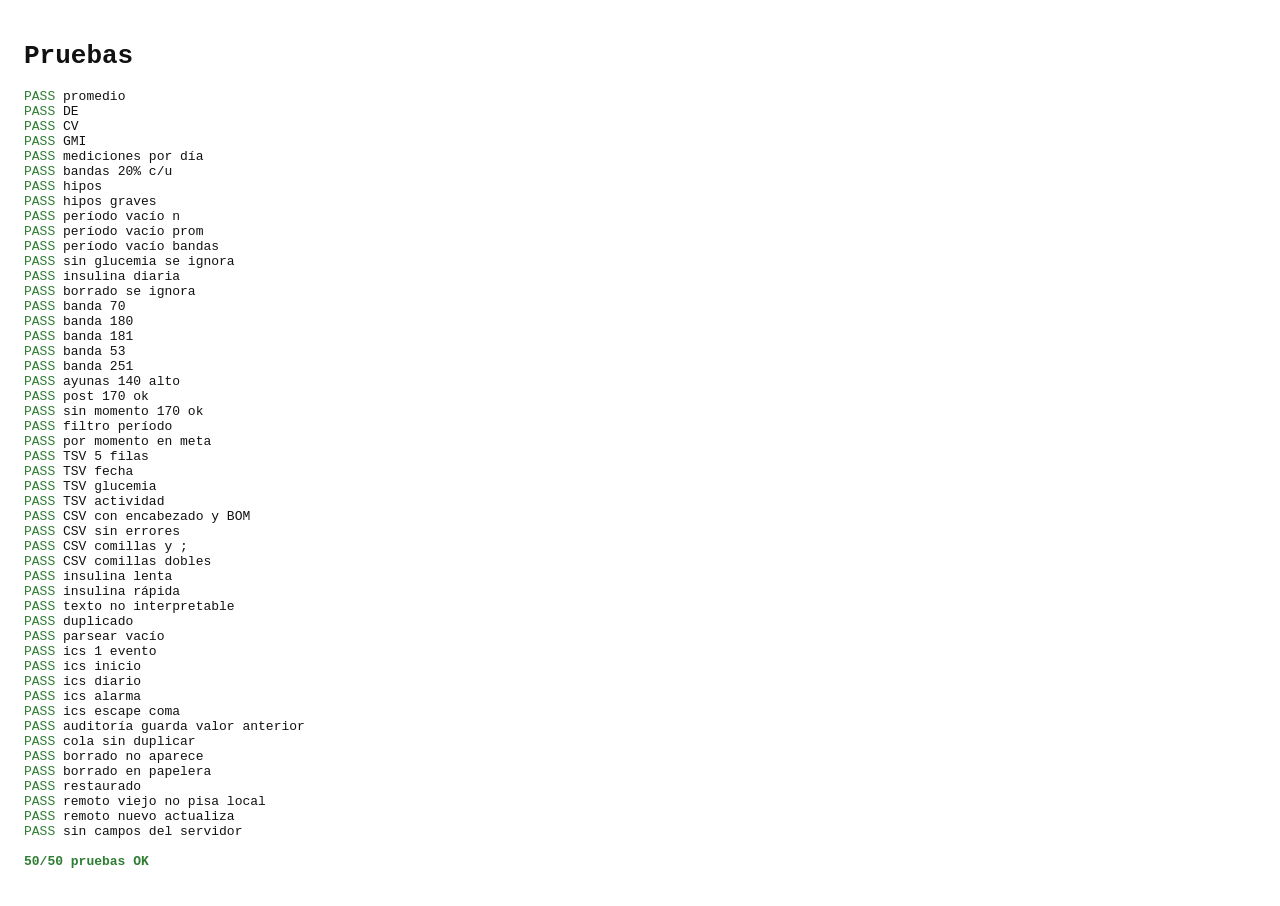
<file: tests.html>
<!doctype html>
<html lang="es"><head><meta charset="utf-8"><title>Pruebas Glucemia</title>
<style>body{font-family:monospace;padding:16px;background:#fff;color:#111}.ok{color:#2e7d32}.mal{color:#c62828;font-weight:bold}</style></head>
<body><h1>Pruebas</h1><pre id="out"></pre>
<script type="module">
import { resumen, banda, claseValor, filtrarPeriodo } from "./js/stats.js";
import { DEF_RANGOS } from "./js/modelo.js";
import { filasAppVieja, parsearCSV, interpretarInsulina, esDuplicado } from "./js/importar.js";
import { generarICS } from "./js/ics.js";
import * as db from "./js/db.js";

const out = document.getElementById("out"); let fallas = 0, total = 0;
const eq = (n, a, b) => { total++; const ok = JSON.stringify(a) === JSON.stringify(b);
  if (!ok) fallas++; out.innerHTML += `<span class="${ok ? "ok" : "mal"}">${ok ? "PASS" : "FAIL"}</span> ${n}${ok ? "" : ` → obtuve ${JSON.stringify(a)}, esperaba ${JSON.stringify(b)}`}\n`; };
const R = DEF_RANGOS, reg = (fecha, hora, glucemia, extra = {}) => ({ id: fecha + hora, fecha, hora, glucemia, ...extra });

// --- Estadísticas ---
let s = resumen([reg("2026-10-01", "08:00", 100), reg("2026-10-01", "20:00", 200)], R);
eq("promedio", s.prom, 150); eq("DE", s.de, 50); eq("CV", s.cv, 33.3); eq("GMI", s.gmi, 6.9);
eq("mediciones por día", s.medPorDia, 2);
s = resumen([50, 60, 100, 200, 300].map((v, i) => reg("2026-10-0" + (i + 1), "08:00", v)), R);
eq("bandas 20% c/u", Object.values(s.bandas), [20, 20, 20, 20, 20]);
eq("hipos", s.hipos.length, 2); eq("hipos graves", s.hipos54, 1);
s = resumen([], R);
eq("período vacío n", s.n, 0); eq("período vacío prom", s.prom, null); eq("período vacío bandas", s.bandas.rango, null);
s = resumen([reg("2026-10-01", "08:00", null, { insulina_basal_u: 10 }), reg("2026-10-01", "09:00", 120)], R);
eq("sin glucemia se ignora", s.n, 1); eq("insulina diaria", s.insulinaDiaria, 10);
eq("borrado se ignora", resumen([reg("2026-10-01", "08:00", 99, { deleted_at: "x" })], R).n, 0);
eq("banda 70", banda(70, R), "rango"); eq("banda 180", banda(180, R), "rango"); eq("banda 181", banda(181, R), "alta");
eq("banda 53", banda(53, R), "muyBaja"); eq("banda 251", banda(251, R), "muyAlta");
eq("ayunas 140 alto", claseValor(140, "Ayunas", R), "alto"); eq("post 170 ok", claseValor(170, "Después almuerzo", R), "ok");
eq("sin momento 170 ok", claseValor(170, "", R), "ok");
eq("filtro período", filtrarPeriodo([reg("2026-09-30", "08:00", 1), reg("2026-10-02", "08:00", 1)], "2026-10-01", "2026-10-31").length, 1);
s = resumen([reg("2026-10-01", "07:00", 150, { momento: "Ayunas" }), reg("2026-10-02", "07:10", 110, { momento: "Ayunas" })], R);
eq("por momento en meta", s.porMomento[0].enMeta, 50);

// --- Importación de la app anterior ---
const tsv = "19/10/2026\t06:45\t173\tTrabajo - sentado\t\t\n20/10/2026\t06:51\t157\tTrabajo - sentado\t\t\n20/10/2026\t20:22\t102\t30 minutos Bicicleta - 1:30 hs Tenis de Mesa\t\t\n21/10/2026\t06:50\t147\tTrabajo - sentado\t\t\n21/10/2026\t13:03\t100\tAntes del almuerzo\t\t";
let imp = filasAppVieja(tsv);
eq("TSV 5 filas", imp.filas.length, 5); eq("TSV fecha", imp.filas[0].fecha, "2026-10-19"); eq("TSV glucemia", imp.filas[4].glucemia, 100);
eq("TSV actividad", imp.filas[2].actividad_tipo, "30 minutos Bicicleta - 1:30 hs Tenis de Mesa");
const csv = '﻿Fecha;Hora;Registro;Actividad;Insulina/Medicación;Comida/Notas\n19/10/2026;06:45;173;"Trabajo; sentado";"10 U lenta";"Dijo ""hola"""';
imp = filasAppVieja(csv);
eq("CSV con encabezado y BOM", imp.filas.length, 1); eq("CSV sin errores", imp.errores, []);
eq("CSV comillas y ;", imp.filas[0].actividad_tipo, "Trabajo; sentado"); eq("CSV comillas dobles", imp.filas[0].notas, 'Dijo "hola"');
eq("insulina lenta", imp.filas[0].insulina_basal_u, 10);
eq("insulina rápida", interpretarInsulina("4 U rápida").insulina_rapida_u, 4);
eq("texto no interpretable", interpretarInsulina("Metformina").extra, "Metformina");
eq("duplicado", esDuplicado({ fecha: "2026-10-19", hora: "06:45", glucemia: 173 }, filasAppVieja(tsv).filas), true);
eq("parsear vacío", parsearCSV("  "), []);

// --- Calendario ---
const ics = generarICS([{ id: "a", hora: "06:45", texto: "Medir, ayunas", activo: true }, { id: "b", hora: "22:00", texto: "x", activo: false }], "2026-11-01");
eq("ics 1 evento", (ics.match(/BEGIN:VEVENT/g) || []).length, 1);
eq("ics inicio", ics.includes("DTSTART:20261101T064500"), true); eq("ics diario", ics.includes("RRULE:FREQ=DAILY"), true);
eq("ics alarma", ics.includes("BEGIN:VALARM"), true); eq("ics escape coma", ics.includes("Medir\\, ayunas"), true);

// --- Base local ---
db.usarBase("glucemia_pruebas");
await db.vaciarTodo();
const a = await db.guardar("registros", { fecha: "2026-10-01", hora: "08:00", glucemia: 120 });
await db.guardar("registros", { ...a, glucemia: 130 });
const cambios = await db.cambiosDe(a.id);
eq("auditoría guarda valor anterior", cambios[0]?.datos_anteriores.glucemia, 120);
eq("cola sin duplicar", (await db.pendientes()).filter(o => o.tabla === "registros").length, 1);
await db.borrar("registros", a.id);
eq("borrado no aparece", (await db.todos("registros")).length, 0);
eq("borrado en papelera", (await db.papelera("registros")).length, 1);
await db.restaurar("registros", a.id);
eq("restaurado", (await db.todos("registros"))[0]?.glucemia, 130);
const cola = await db.pendientes(); await db.confirmarSubida(cola.find(o => o.tabla === "registros"));
await db.aplicarRemoto("registros", [{ ...a, glucemia: 999, updated_at: "2000-01-01T00:00:00Z", user_id: "u", sync_at: "z" }]);
eq("remoto viejo no pisa local", (await db.todos("registros"))[0]?.glucemia, 130);
await db.aplicarRemoto("registros", [{ ...a, glucemia: 140, updated_at: "2999-01-01T00:00:00Z", user_id: "u" }]);
const loc = (await db.todos("registros"))[0];
eq("remoto nuevo actualiza", loc?.glucemia, 140); eq("sin campos del servidor", "user_id" in loc, false);
await db.vaciarTodo();

out.innerHTML += `\n<b class="${fallas ? "mal" : "ok"}">${total - fallas}/${total} pruebas OK</b>`;
document.title = fallas ? `FAIL ${fallas}` : `OK ${total}`;
</script></body></html>
</file>
